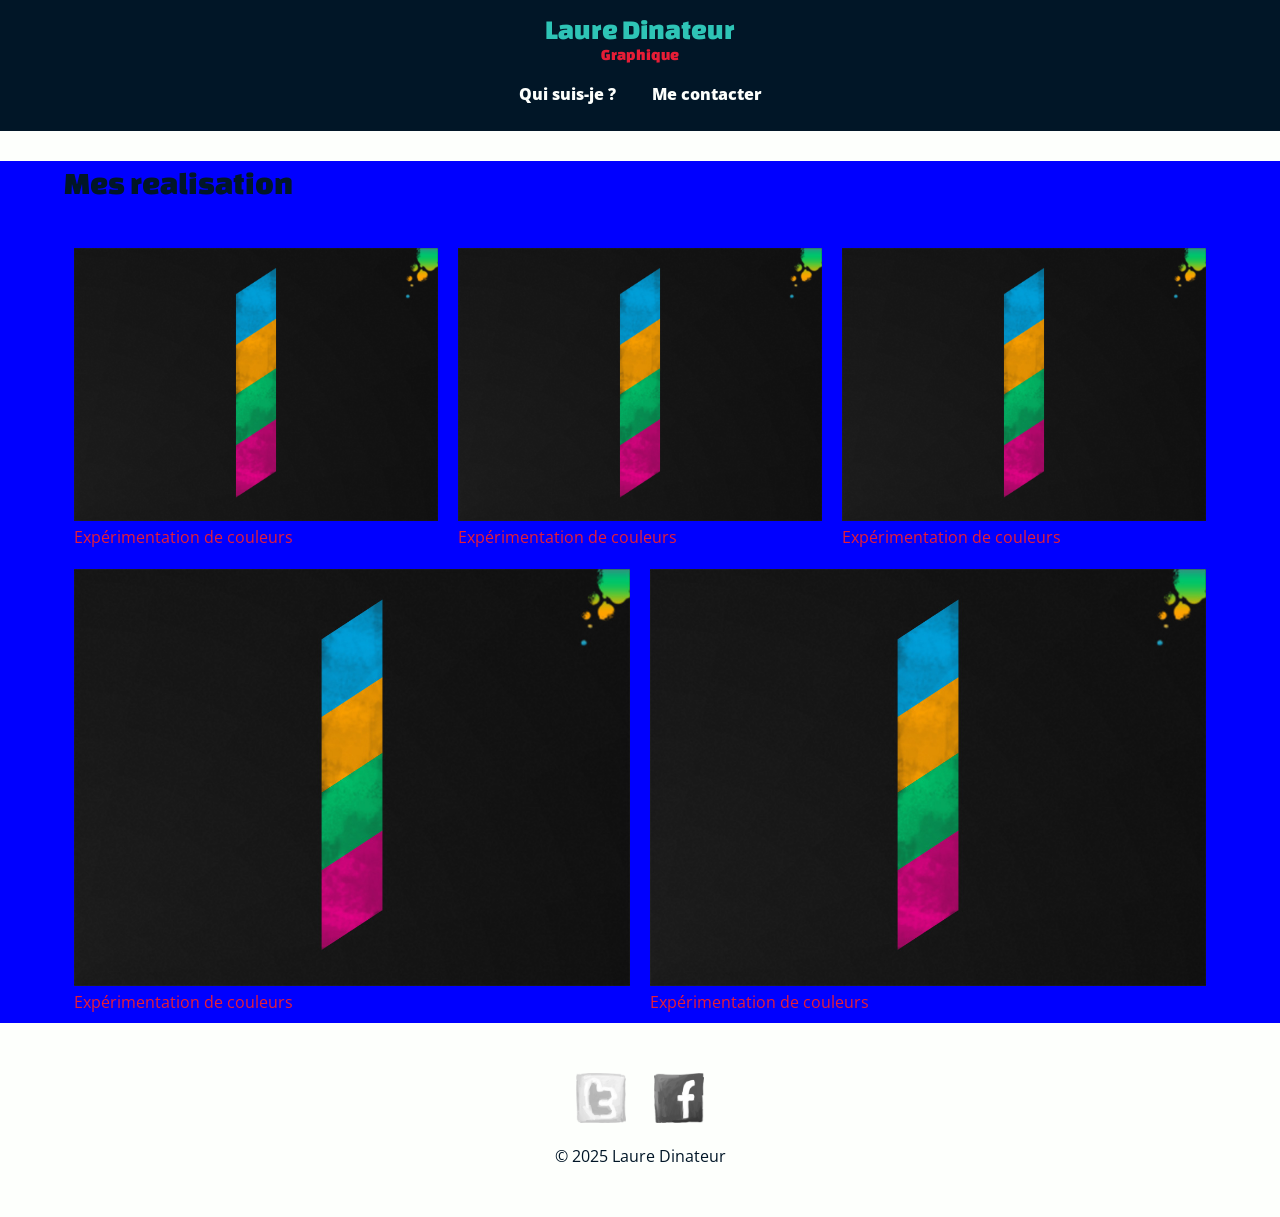
<file: index.html>
<!DOCTYPE html>
<html lang="fr">
<head>
    <!-- Encodage des caractères de la page -->
    <meta charset="utf-8">
    <!-- Ajuste la taille de la page aux différents appareils : pc, mobiles, tablettes -->
    <meta name="viewport" content="width=device-width, initial-scale=1, shrink-to-fit=no">
    <!-- Titre de la page. Visible dans l'onglet du navigateur -->
    <title>Laure Dinateur - Graphiste</title>
    <!-- Auteur -->
    <meta name="author" content="Laure Dinateur">
    <!-- Icône de base du site : FAVICON -->
    <link rel="icon" type="image/x-icon" href="favicon.ico">
    <!--CSS-->
    <link rel="stylesheet"  href="css/main.css">
</head>

<body class="page-accueil">
<header>
    <a href="index.html" class="logo">
        <div class="nom">Laure Dinateur</div>
        <div class="metier">Graphique</div>
    </a>
    <nav>
        <ul>
            <li class="hide , actif"><a href="index.html">Accueil</a></li>
            <li><a href="information.html">Qui suis-je ?</a></li>
            <li><a href="contact.html">Me contacter</a></li>
        </ul>
    </nav>
</header>
<main>

    <h1>Mes realisation</h1>

    <ul class="realisation">
        <li>
            <a href="./img/numbers-01.jpg">
            <figure>
                <img src="./img/numbers-01.jpg" alt="Tableau le chiffre 1">
                <figcaption>Expérimentation de couleurs</figcaption>
            </figure>
            </a>
        </li>
        <li>
            <a href="./img/numbers-01.jpg">
                <figure>
                    <img src="./img/numbers-01.jpg" alt="Tableau le chiffre 1">
                    <figcaption>Expérimentation de couleurs</figcaption>
                </figure>
            </a>
        </li>
        <li>
            <a href="./img/numbers-01.jpg">
                <figure>
                    <img src="./img/numbers-01.jpg" alt="Tableau le chiffre 1">
                    <figcaption>Expérimentation de couleurs</figcaption>
                </figure>
            </a>
        </li>
        <li>
            <a href="./img/numbers-01.jpg">
                <figure>
                    <img src="./img/numbers-01.jpg" alt="Tableau le chiffre 1">
                    <figcaption>Expérimentation de couleurs</figcaption>
                </figure>
            </a>
        </li>
        <li>
            <a href="./img/numbers-01.jpg">
                <figure>
                    <img src="./img/numbers-01.jpg" alt="Tableau le chiffre 1">
                    <figcaption>Expérimentation de couleurs</figcaption>
                </figure>
            </a>
        </li>
    </ul>

</main>
<footer>
    <nav>
        <ul>
            <li>
                <a href="https://twitter.com/lauredi" target="_blank">
                <img src="img/twitter-draw.png" alt="Ouvrir mon Twitter"></a>
            </li>
            <li>
                <a href="https://www.facebook.com/laure.dinateur" target="_blank">
                <img src="img/facebook-draw.png" alt="Ouvrir mon Facebook"></a>
            </li>
        </ul>
    </nav>
    <div>&copy; 2025 Laure Dinateur</div>
</footer>
</body>

</html>
</file>
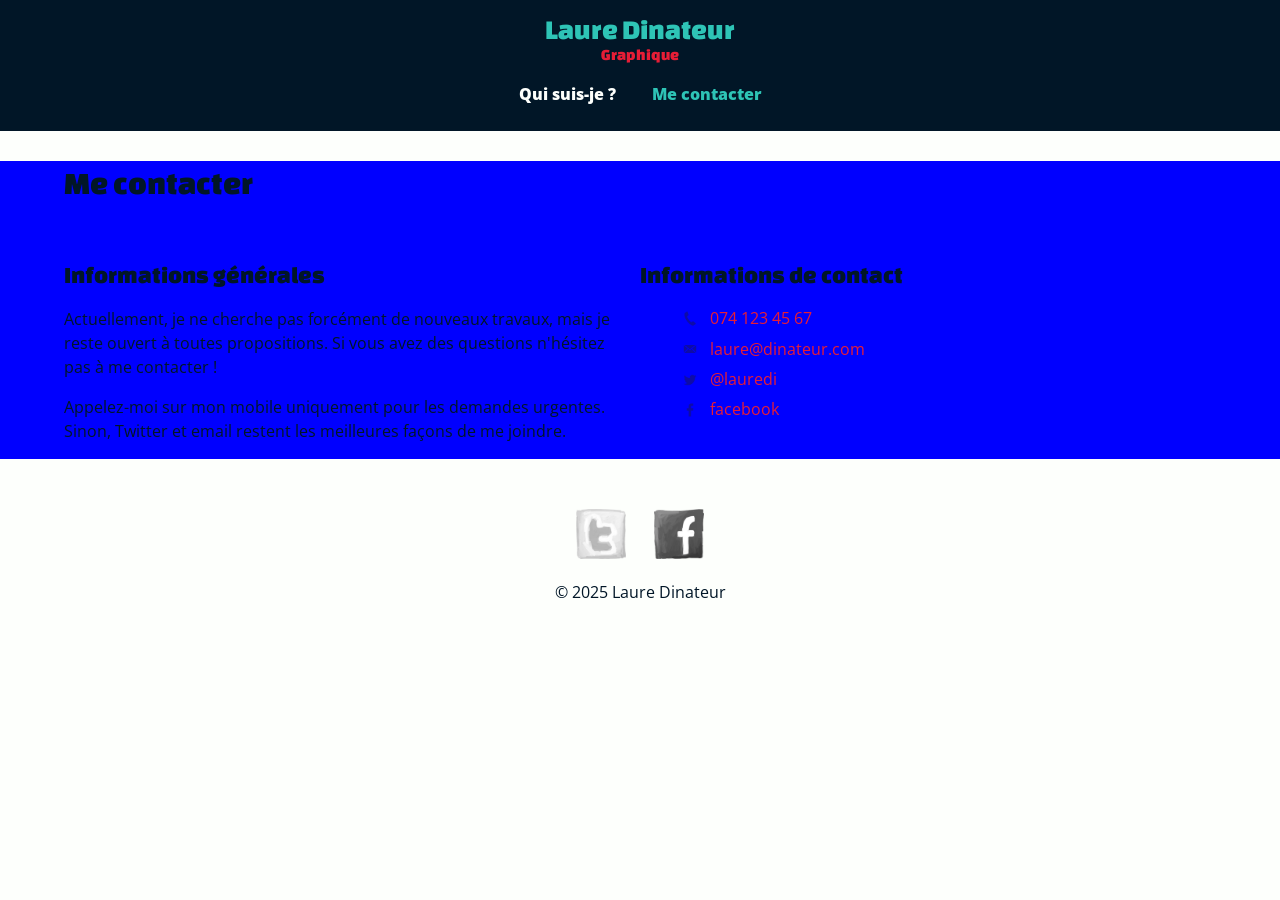
<file: contact.html>
<!DOCTYPE html>
<html lang="fr">
<head>
    <!-- Encodage des caractères de la page -->
    <meta charset="utf-8">
    <!-- Ajuste la taille de la page aux différents appareils : pc, mobiles, tablettes -->
    <meta name="viewport" content="width=device-width, initial-scale=1, shrink-to-fit=no">
    <!-- Titre de la page. Visible dans l'onglet du navigateur -->
    <title>Me contacter | Laure Dinateur - Graphiste</title>
    <!-- Auteur -->
    <meta name="author" content="Laure Dinateur">
    <!-- Icône de base du site : FAVICON -->
    <link rel="icon" type="image/x-icon" href="favicon.ico">
    <!--CSS-->
    <link rel="stylesheet" href="css/main.css">
</head>

<body class="page-contact">
<header>
    <a href="index.html" class="logo">
        <div class="nom">Laure Dinateur</div>
        <div class="metier">Graphique</div>
    </a>
    <nav>
        <ul>
            <li class="hide"><a href="index.html">Accueil</a></li>
            <li><a href="information.html">Qui suis-je ?</a></li>
            <li class="actif"><a href="contact.html">Me contacter</a></li>
        </ul>
    </nav>
</header>
<main>

    <h1>Me contacter</h1>
    <div class="flex-container">
        <section>
            <h2>Informations générales</h2>
            <p>
                Actuellement, je ne cherche pas forcément de nouveaux travaux, mais je reste ouvert à toutes
                propositions.
                Si vous avez des questions n'hésitez pas à me contacter !
            </p>
            <p>
                Appelez-moi sur mon mobile uniquement pour les demandes urgentes.
                Sinon, Twitter et email restent les meilleures façons de me joindre.
            </p>
        </section>
        <section>
            <h2>Informations de contact</h2>

            <ul class="contact">
                <li><a href="tel:0041 74 123 45 67">074 123 45 67</a></li>
                <li><a href="mailto:laure@dinateur.com">laure@dinateur.com</a></li>
                <li><a href="https://twitter.com/lauredi">@lauredi </a></li>
                <li><a href="https://www.facebook.com/laure.dinateur">facebook</a></li>
            </ul>
        </section>
    </div>
</main>
<footer>
    <nav>
        <ul>
            <li><a href="https://twitter.com/lauredi" target="_blank">
                <img src="img/twitter-draw.png" alt="Ouvrir mon Twitter"></a>
            </li>
            <li><a href="https://www.facebook.com/laure.dinateur" target="_blank">
                <img src="img/facebook-draw.png" alt="Ouvrir mon Facebook"></a>
            </li>
        </ul>
    </nav>
    <div>&copy; 2025 Laure Dinateur</div>
</footer>
</body>

</html>
</file>
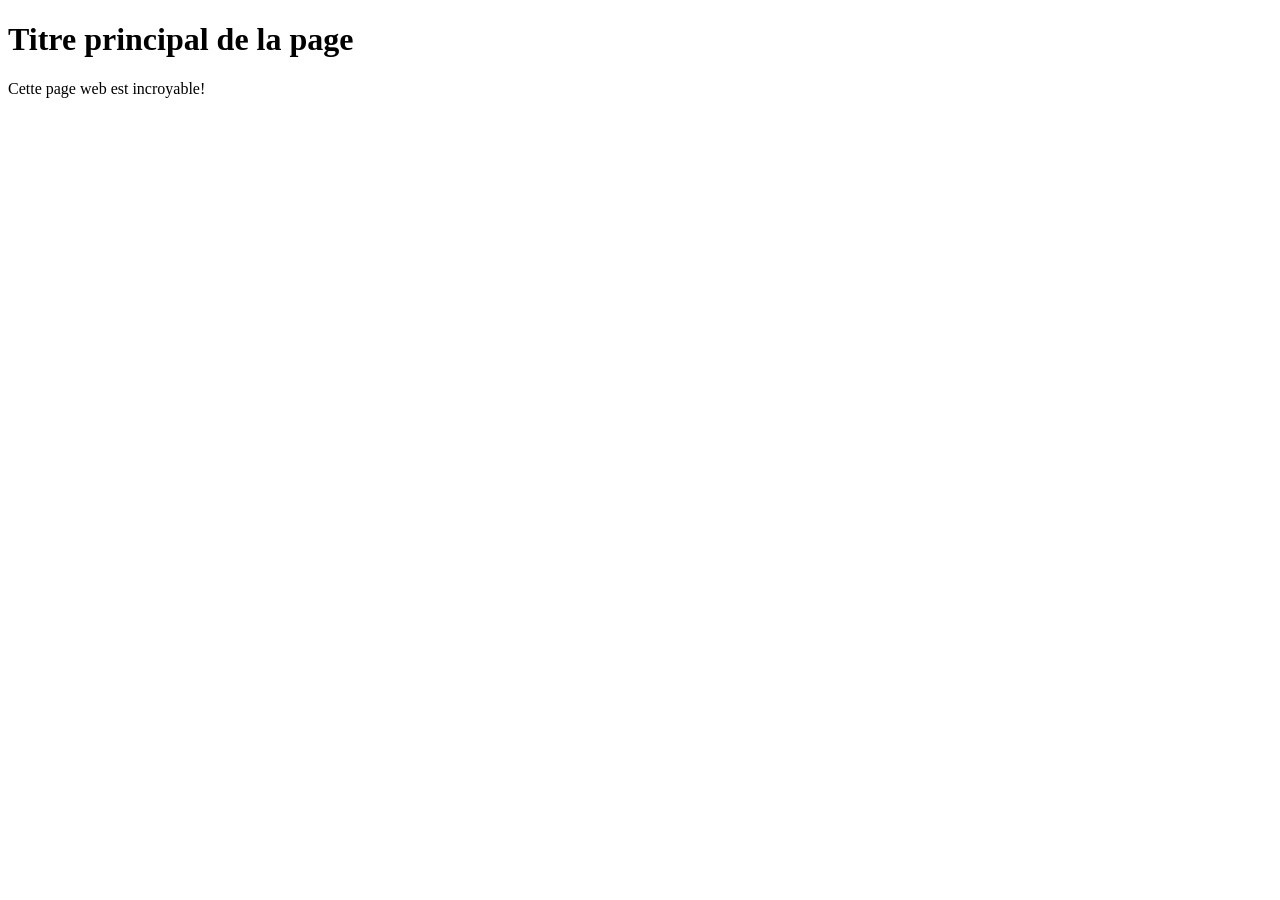
<file: information.html>
<!DOCTYPE html>
<html lang="fr">
<head>
    <!-- Encodage des caractères de la page -->
    <meta charset="utf-8">
    <!-- Ajuste la taille de la page aux différents appareils : pc, mobiles, tablettes -->
    <meta name="viewport" content="width=device-width, initial-scale=1, shrink-to-fit=no">
    <!-- Titre de la page. Visible dans l'onglet du navigateur -->
    <title>Titre de la page | nom du site</title>
    <!-- Auteur -->
    <meta name="author" content="Steve Fallet">
    <!-- Icône de base du site : FAVICON -->
    <link rel="icon" type="image/x-icon" href="favicon.ico">
</head>
<body>
<!-- Titre principal (unique) de la page -->
<h1>Titre principal de la page</h1>
<!-- Un paragraphe -->
<p>Cette page web est incroyable!</p>
</body>
</html>
</file>
<file: css/main.css>
/* changa-one-regular - latin */
@font-face {
    font-display: swap; /* Check https://developer.mozilla.org/en-US/docs/Web/CSS/@font-face/font-display for other options. */
    font-family: 'Changa One';
    font-style: normal;
    font-weight: 400;
    src: url('../fonts/changa-one-v20-latin-regular.woff2') format('woff2'); /* Chrome 36+, Opera 23+, Firefox 39+, Safari 12+, iOS 10+ */
}
/* open-sans-regular - latin */
@font-face {
    font-display: swap; /* Check https://developer.mozilla.org/en-US/docs/Web/CSS/@font-face/font-display for other options. */
    font-family: 'Open Sans';
    font-style: normal;
    font-weight: 400;
    src: url('../fonts/open-sans-v40-latin-regular.woff2') format('woff2'); /* Chrome 36+, Opera 23+, Firefox 39+, Safari 12+, iOS 10+ */
}

/* open-sans-italic - latin */
@font-face {
    font-display: swap; /* Check https://developer.mozilla.org/en-US/docs/Web/CSS/@font-face/font-display for other options. */
    font-family: 'Open Sans';
    font-style: italic;
    font-weight: 400;
    src: url('../fonts/open-sans-v40-latin-italic.woff2') format('woff2'); /* Chrome 36+, Opera 23+, Firefox 39+, Safari 12+, iOS 10+ */
}

/* open-sans-800 - latin */
@font-face {
    font-display: swap; /* Check https://developer.mozilla.org/en-US/docs/Web/CSS/@font-face/font-display for other options. */
    font-family: 'Open Sans';
    font-style: normal;
    font-weight: 800;
    src: url('../fonts/open-sans-v40-latin-800.woff2') format('woff2'); /* Chrome 36+, Opera 23+, Firefox 39+, Safari 12+, iOS 10+ */
}

* {
    box-sizing: border-box;
}
body {
    background-color: #fdfffc;
    color: #011627;
    font-size: 1rem;
    line-height: 1.4;
    font-family: "Open Sans", sans-serif;
    font-weight: 400;
    padding: 0;
    margin: 0;
}
img {
    max-width: 100%;
    height: auto;
}
h1,
h2,
h3,
.logo {
    font-family: "Changa One", cursive;
    font-weight: 400;
}
h1 {
    font-size: 2rem;
    margin-bottom: 1em;
}
h2 {
    font-size: 1.5rem;
    margin-bottom: .75rem;
}
p {
    line-height: 1.5;
}
a {
    color: #e71d36;
    text-decoration: none;
}

header {
    background-color: #011627;
    padding: 10px;
    margin-bottom: 30px;
}
.logo {
    text-align: center;
}
header .nom {
    color: #2ec4b6;
    font-size: 1.75rem;
}
header .metier {
    margin-top: -5px;
}

header nav {
    text-align: center;
}
header nav ul {
    list-style-type: none;
    padding: 0;
}
header nav ul li {
    display: inline-block;
    margin: 0 1em;
}
header nav ul li.hide {
    display: none;
}
header nav ul li a {
    color: #fdfffc;
    font-weight: 800;
}
header nav ul li a:hover,
header nav ul li.actif a{
    color: #2ec4b6;
}
/*main*/

main {
   padding: 0 5%;
}
/*footer*/

footer {
    text-align: center;
    margin: 50px 0;

}

footer nav ul  {
    list-style-type: none;
    padding: 0;
}
footer nav ul li {
    display: inline-block;
    margin: 0 .75em;
}

footer nav ul li img {
    width: 50px;
    height: 50px;
    filter: grayscale(100%);
    transition: filter 1s;
}
footer nav ul li img:hover {
    width: 50px;
    height: 50px;
    filter: grayscale(0%);
}
/* page contact */

.page-contact ul.contact {
    list-style-type: none;
}

.page-contact ul.contact li {
    margin-bottom: .5em;
}

.page-contact ul.contact a {
    padding-left: 30px;
    background-image: url("../img/phone.png");
    background-repeat: no-repeat;
    background-size: 20px 20px;
    background-position: 0 0.1em;
}

.page-contact ul.contact a[href^="mailto"]{
    padding-left: 30px;
    background-image: url("../img/mail.png");
    background-repeat: no-repeat;
    background-size: 20px 20px;
    background-position: 0 0.1em;
}

.page-contact ul.contact a[href*="twitter"]{
    padding-left: 30px;
    background-image: url("../img/twitter.png");
    background-repeat: no-repeat;
    background-size: 20px 20px;
    background-position: 0 0.1em;
}
.page-contact ul.contact a[href*="facebook"]{
    padding-left: 30px;
    background-image: url("../img/facebook.png");
    background-repeat: no-repeat;
    background-size: 20px 20px;
    background-position: 0 0.1em;
}

.page-accueil .realisation {
    list-style-type: none;
    padding: 0;
    margin: 0;
    display: flex;
    flex-wrap: wrap;
}
.page-accueil .realisation figure {
    margin: 0;
    padding: 0;
}
.page-accueil .realisation li {
    flex-basis: calc(100% / 2);
    flex-grow: 2;
    padding: 10px;
}

/************** Media Queries *********************/


/* Pour les écrans >= 480px */

@media screen and (min-width: 480px) {
    .page-accueil .realisation li {
        flex-basis: calc(100% / 3);
        flex-grow: 3;
    }
    .page-contact .flex-container {
        display: flex;
        gap: 20px;
    }
    .page-contact .flex-container section {
        flex-basis: calc(50% - 20px);
    }
}

@media screen and (min-width: 660px) {
    main {
        background-color: green;
    }
}

@media screen and (min-width: 910px) {
    main {
        background-color: blue;
    }

}
</file>
